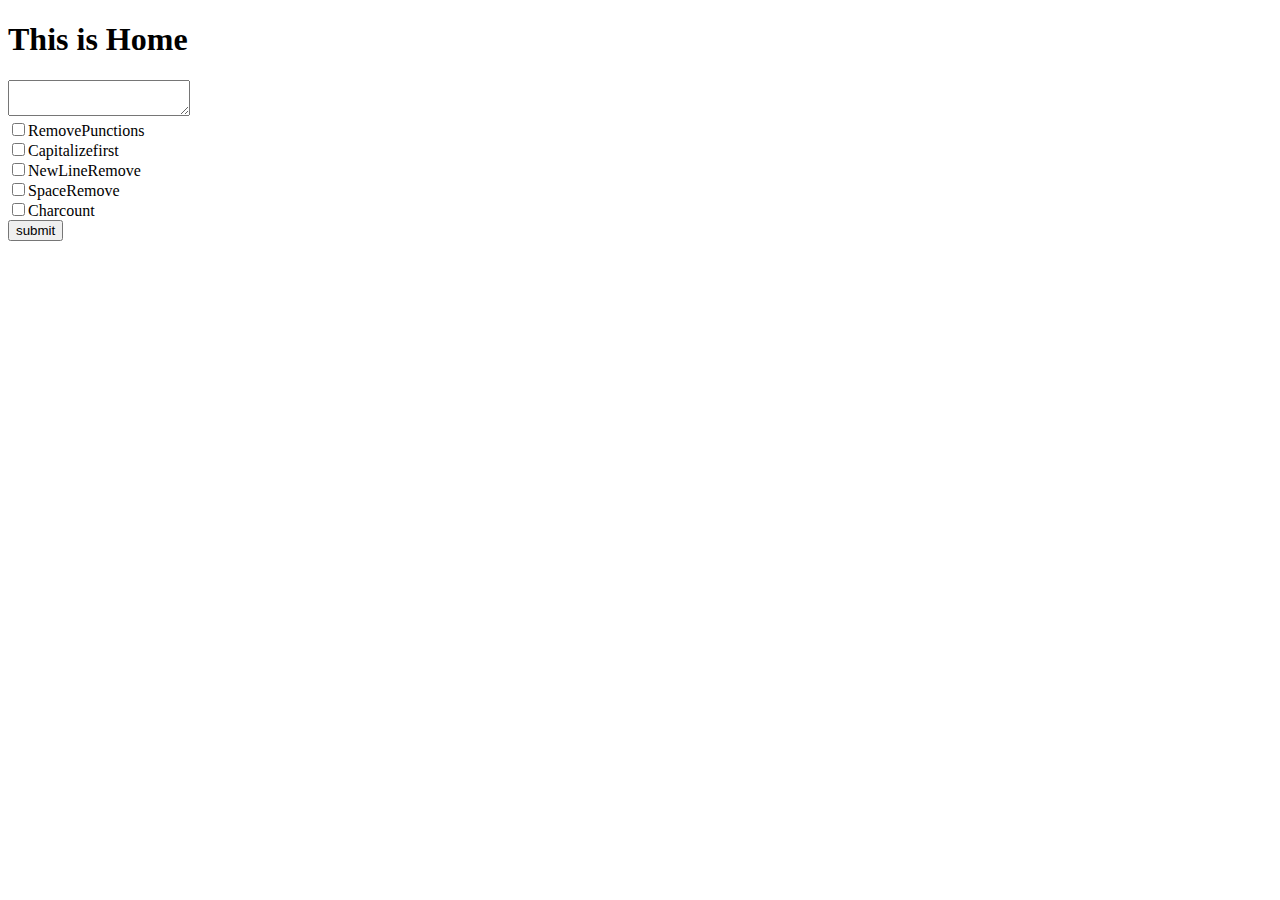
<file: Django/Programs/mysite/templates/index.html>
<!DOCTYPE html>
<html>
<head>
<title>Page Title</title>
</head>
<body>

<h1>This is Home</h1>
<form action='/about' method='get'>
    <textarea name='text'> </textarea><br>
    <input type="checkbox" name="RemovePunctions">RemovePunctions</input> <br>
    <input type="checkbox" name="Capitalizefirst">Capitalizefirst</input> <br>
    <input type="checkbox" name="NewLineRemove">NewLineRemove</input> <br>
    <input type="checkbox" name="SpaceRemove">SpaceRemove</input> <br>
    <input type="checkbox" name="Charcount">Charcount</input> <br>
    <button type="submit">submit</button>
</form>
</body>
</html>
</file>
